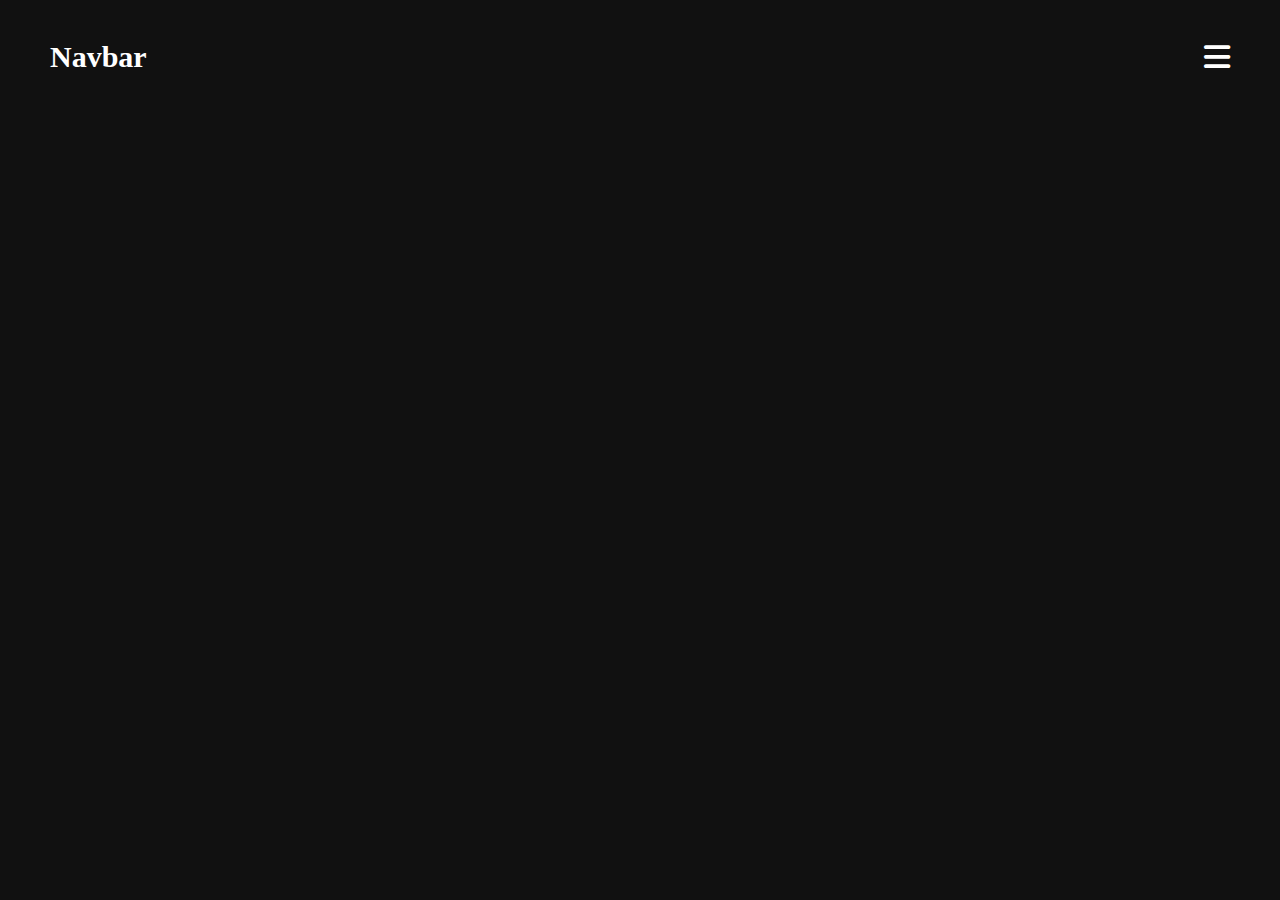
<file: navbar/index.html>
<!DOCTYPE html>
<html lang="en">
    <head>
        <meta charset="UTF-8">
        <meta name="viewport" content="width=device-width, initial-scale=1.0">
        <link rel="stylesheet" href="style.css">
        <link rel="stylesheet" href="https://cdnjs.cloudflare.com/ajax/libs/font-awesome/6.7.2/css/all.min.css" integrity="sha512-Evv84Mr4kqVGRNSgIGL/F/aIDqQb7xQ2vcrdIwxfjThSH8CSR7PBEakCr51Ck+w+/U6swU2Im1vVX0SVk9ABhg==" crossorigin="anonymous" referrerpolicy="no-referrer" />
    <title>Document</title>
</head>
<body>



    <div id="main">
        <div id="nav">
            <h2>Navbar</h2>
            <i class="fa-solid fa-bars"></i>
        </div>
        <div id="full">
            <h3>Home</h3>
            <h3>About</h3>
            <h3>Blog</h3>
            <h3>Services</h3>
            <h3>Contact Us</h3>
            <i class="fa-solid fa-xmark"></i>
        </div>
    </div>

    <script src="https://cdnjs.cloudflare.com/ajax/libs/gsap/3.12.5/gsap.min.js" integrity="sha512-7eHRwcbYkK4d9g/6tD/mhkf++eoTHwpNM9woBxtPUBWm67zeAfFC+HrdoE2GanKeocly/VxeLvIqwvCdk7qScg==" crossorigin="anonymous" referrerpolicy="no-referrer"></script>
    <script src="script.js"></script>
</body>
</html>
</file>
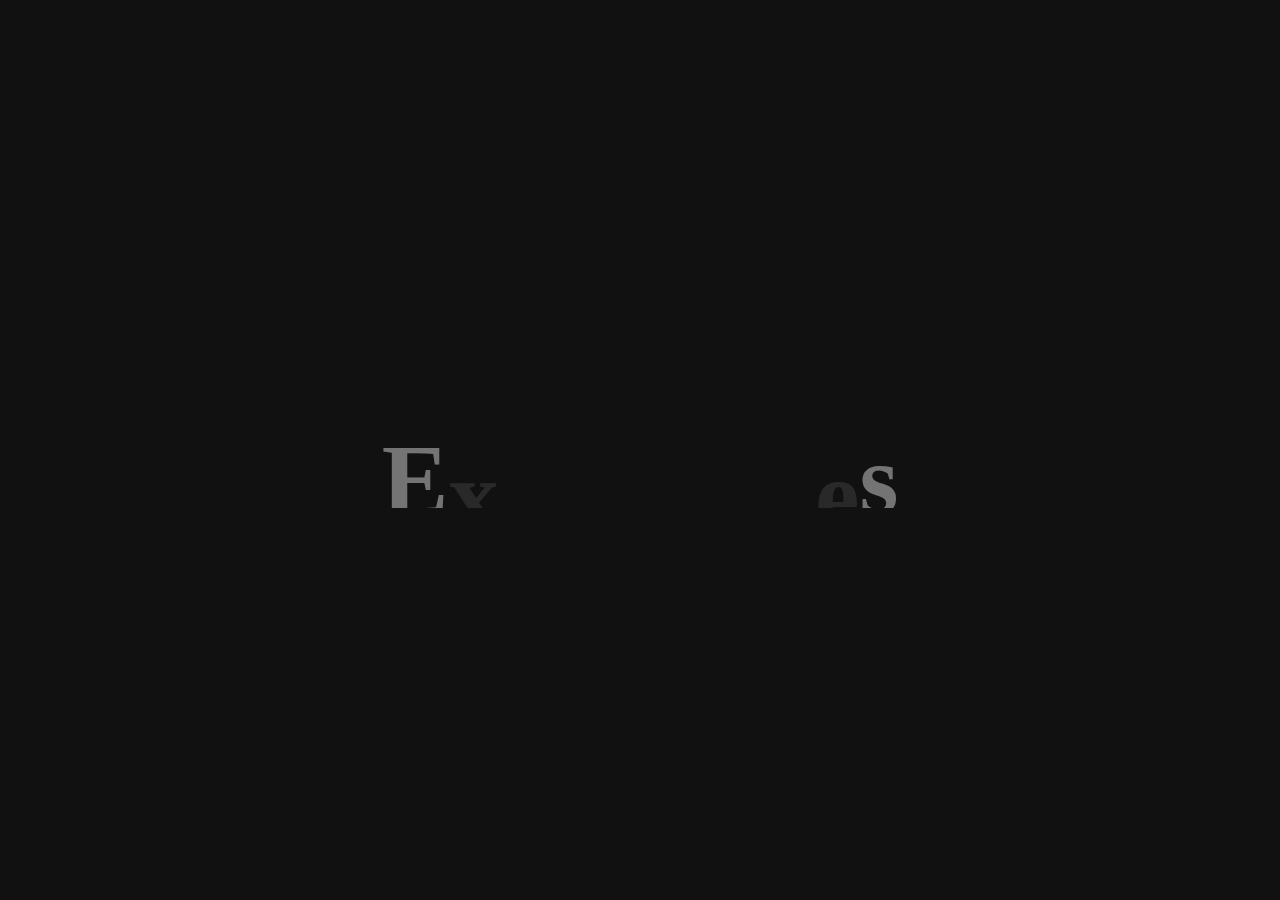
<file: textAnimation/index.html>
<!DOCTYPE html>
<html lang="en">
<head>
    <meta charset="UTF-8">
    <meta name="viewport" content="width=device-width, initial-scale=1.0">
    <title>Document</title>
    <link rel="stylesheet" href="style.css">
</head>
<body>
    
    <h1 >Experiences</h1>

    <script src="https://cdnjs.cloudflare.com/ajax/libs/gsap/3.12.5/gsap.min.js" integrity="sha512-7eHRwcbYkK4d9g/6tD/mhkf++eoTHwpNM9woBxtPUBWm67zeAfFC+HrdoE2GanKeocly/VxeLvIqwvCdk7qScg==" crossorigin="anonymous" referrerpolicy="no-referrer"></script>
    <script src="script.js"></script>
</body>
</html>
</file>
<file: navbar/style.css>
*{
    margin: 0;
    padding: 0;
    box-sizing: border-box;
    font-family: poppins;
}
html,body{
    height: 100%;
    width: 100%;
}

#main{
    width: 100%;
    height: 100%;
    background-color: #111;
    background-image: url("https://static.scientificamerican.com/sciam/cache/file/6B2730C8-B0D0-485F-A0618F3954CF58D8_source.jpg");
    background-position: center;
    background-size: cover;
    
}

body{
    overflow-x: hidden  ;
}

#nav{
    display: flex   ;
    justify-content: space-between;
    align-items: center;
    padding: 40px  50px;
    color: #fff;
}
#nav i{
    font-size: 30px;
    font-weight: 800;
    cursor: pointer;
}
#nav h2{
    font-size: 30px;
}

#full{
    height: 100%;
    width: 40%  ;
    position: absolute;
    top: 0;
    background-color: rgba(255, 255, 255, 0.418);
    right: -40%;
    backdrop-filter: blur(10px);
    padding: 150px 60px;

}

#full h3{
    font-size: 50px;
    font-weight: 500;
    margin-bottom: 10px;

}

#full i{
    position: absolute;
    top: 40px;
    right: 40px;
    font-size: 30px;
    cursor: pointer;
    
}
</file>
<file: textAnimation/style.css>
*{
    box-sizing: border-box;
    margin: 0;
    padding: 0;
}
html,body{
    height: 100%;
    width: 100%;
}

body{
   background-color: #111;
   display: flex;
align-items: center;
justify-content: center;
text-align: center;
color: white;
font-family: poppins;
}

h1{
    font-size: 100px;
    overflow: hidden    ;
}

h1 span {
    display: inline-block;
}
</file>
